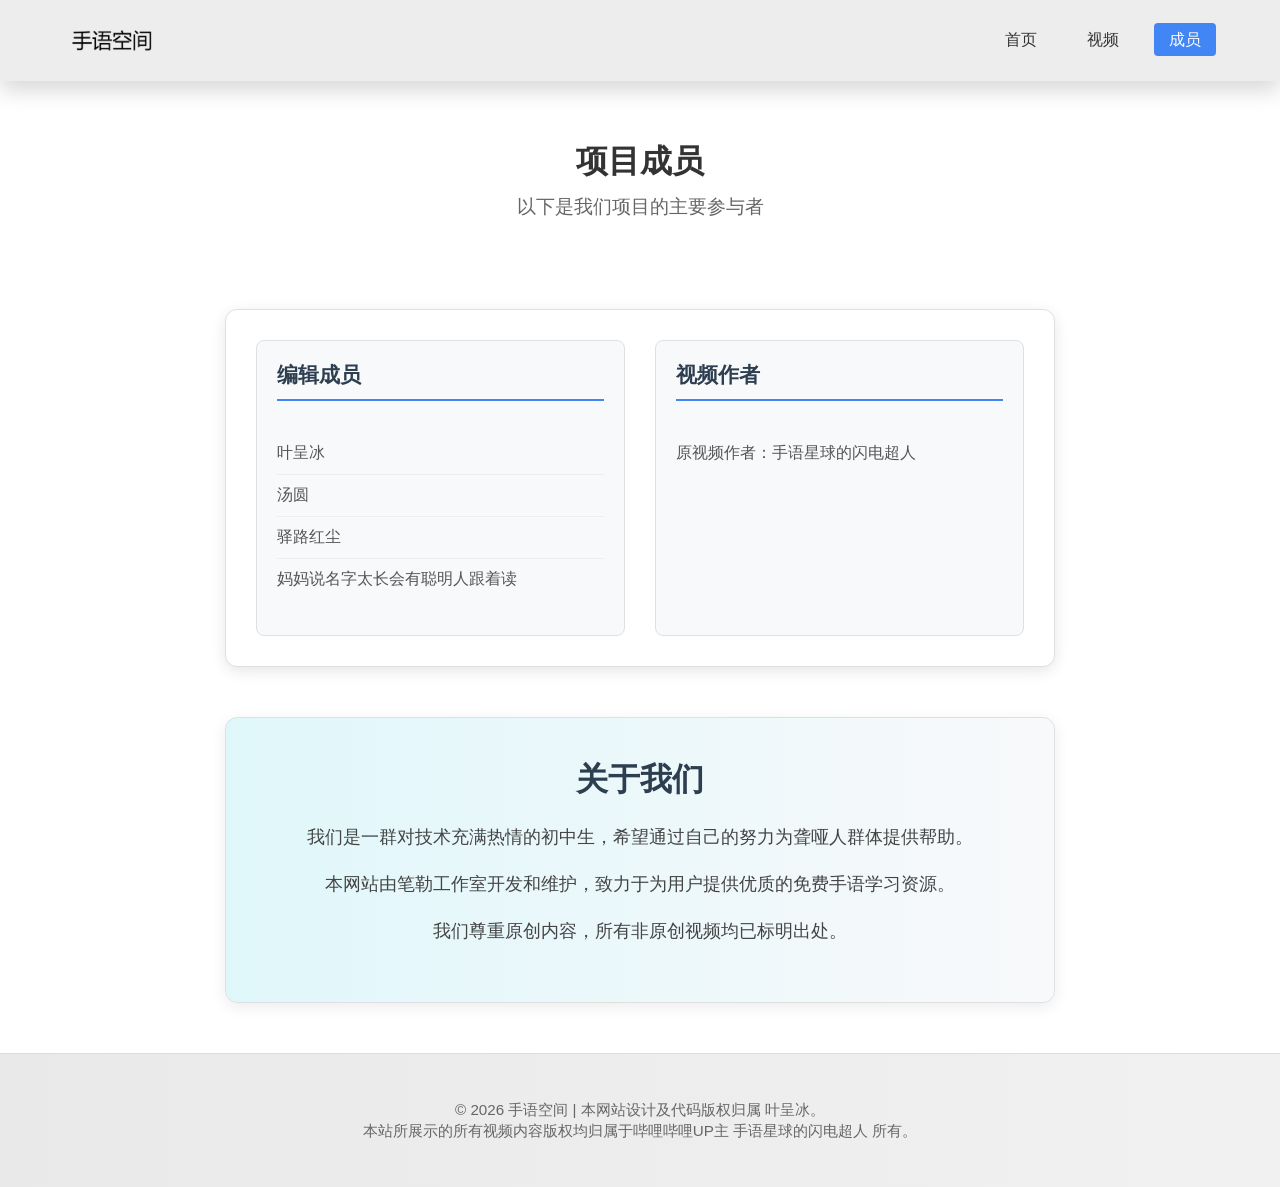
<file: people.html>
<!DOCTYPE html>
<html lang="zh-CN">
    <head>
        <meta charset="utf-8">
        <meta name="viewport" content="width=device-width, initial-scale=1.0">
        <title>手语空间 - 团队成员</title>
        <link rel="stylesheet" href="css/beijing_.css">
    </head>
    <body>
        <header class="top-div">
            <div class="logo">
                <img src="图片资源/其他/手语空间.png" alt="手语空间Logo">
            </div>
            <nav class="main-nav">
                <ul>
                    <li><a href="index.html">首页</a></li>
                    <li><a href="video_list.html">视频</a></li>
                    <li><a href="people.html" class="active">成员</a></li>
                </ul>
            </nav>
        </header>

        <main>
            <section class="page-header">
                <h1>项目成员</h1>
                <p>以下是我们项目的主要参与者</p>
            </section>

            <section class="team-section">
                <div class="team-member">
                    <h2>编辑成员</h2>
                    <ul>
                        <li>叶呈冰</li>
                        <li>汤圆</li>
                        <li>驿路红尘</li>
                        <li>妈妈说名字太长会有聪明人跟着读</li>
                    </ul>
                </div>

                <div class="team-member">
                    <h2>视频作者</h2>
                    <ul>
                        <li>原视频作者：手语星球的闪电超人</li>
                    </ul>
                </div>
            </section>

            <section class="contribution-section">
                <h2>关于我们</h2>
                <p>我们是一群对技术充满热情的初中生，希望通过自己的努力为聋哑人群体提供帮助。</p>
                <p>本网站由笔勒工作室开发和维护，致力于为用户提供优质的免费手语学习资源。</p>
                <p>我们尊重原创内容，所有非原创视频均已标明出处。</p>
            </section>
        </main>

        <footer class="page-footer">
            <p>
                © 2026 手语空间 | 本网站设计及代码版权归属 叶呈冰。
                <br>
                本站所展示的所有视频内容版权均归属于哔哩哔哩UP主 手语星球的闪电超人 所有。
            </p>
        </footer>
    </body>
</html>
</file>
<file: css/beijing_.css>
.bai {
    background-color: rgb(247, 255, 254);
    padding: 20px;
    border-radius: 5px;
    box-shadow: 0 0 10px rgba(0, 0, 0, 0.185);
    max-width: calc(100%/5*3);
    width: 100%;
    text-align: center;
    margin-left: calc((100%)/5);
    margin-right: calc((100%)/5);
    margin-top: 20px;
}

.down {
    background-color: rgb(211, 211, 211);
    text-align: center;
    width: 100%;
    padding-top: 59px;
    padding-bottom: 59px;
    display: flex;
    flex-wrap: wrap;
    justify-content: space-evenly;
}

.lr_{
    width: 200px;
}

.video-line {
    width: calc(100%/5*3/3);
}

.imgcome {
    width: calc(80%);
    border-radius: 5px;
    transition: transform 0.3s ease;
    /* 为竖屏视频预览图设置合适的宽高比 */
    /*aspect-ratio: 9/10;*/
    object-fit: cover;
    background-color: #000;
}

.imgcome:hover {
    transform: scale(1.05);
}

.top-div {
    /* 固定定位 - 关键属性 */
    position: fixed;
    top: 0;
    left: 0;
    width: 100%;
    
    /* 确保在最顶层 */
    z-index: 1000;
    
    /* 可选样式 */
    background: rgba(237, 237, 237, 0.95);
    backdrop-filter: blur(10px);
    box-shadow: 0 10px 20px rgba(0, 0, 0, 0.15);
    padding: 30px 5%;
    
    /* 布局 */
    display: flex;
    justify-content: space-between;
    align-items: center;
    
    /* 过渡效果 */
    transition: all 0.3s ease;
    
    /* 确保在窄屏幕上也能正确显示 */
    box-sizing: border-box;
}

.logo {
    display: flex;
    align-items: center;
    gap: 20px;
    min-width: 0; /* 允许logo区域收缩 */
}

.logo img {
    width: 100px;
    height: auto;
    flex-shrink: 0; /* 防止图片被压缩 */
}

.logo h1 {
    margin: 0;
    font-size: 1.5rem;
    color: #333;
    white-space: nowrap;
    overflow: hidden;
    text-overflow: ellipsis;
}

.main-nav ul {
    display: flex;
    list-style: none;
    gap: 20px;
    margin: 0;
    padding: 0;
    flex-shrink: 0; /* 防止导航栏被压缩 */
}

.main-nav a {
    text-decoration: none;
    color: #333;
    font-weight: 500;
    padding: 8px 15px;
    border-radius: 4px;
    transition: all 0.3s ease;
    white-space: nowrap;
}

.main-nav a:hover,
.main-nav a.active {
    background-color: #4285f4;
    color: white;
}

.hero-section {
    text-align: center;
    padding: 60px 20px 30px;
    background: linear-gradient(135deg, #e0f7fa, #f8f9fa);
    margin-top: 20px;
    position: relative;
    overflow: hidden;
}

.hero-section::before {
    content: "";
    position: absolute;
    top: -50%;
    left: -50%;
    width: 200%;
    height: 200%;
    background: radial-gradient(circle, rgba(255,255,255,0.2) 0%, rgba(255,255,255,0) 70%);
    transform: rotate(30deg);
}

.hero-content {
    position: relative;
    z-index: 1;
}

.hero-section h2 {
    font-size: 2.5rem;
    margin-bottom: 15px;
    color: #333;
}

.hero-section p {
    font-size: 1.2rem;
    color: #666;
}

.video-grid {
    display: grid;
    grid-template-columns: repeat(auto-fill, minmax(150px, 1fr));
    gap: 20px;
    padding: 20px 0;
}

.video-item {
    transition: transform 0.3s ease;
}

.video-item:hover {
    transform: translateY(-5px);
}

.video-link {
    text-decoration: none;
    color: inherit;
    display: block;
}

.video-title {
    margin-top: 10px;
    font-weight: 500;
    color: #333;
    font-size: 0.9rem;
}

/* 图片画廊样式 */
.gallery-section {
    max-width: calc(100%/5*3);
    margin: 40px auto;
    padding: 0 20px;
}

.gallery-section h3 {
    text-align: center;
    color: #333;
    font-size: 1.8rem;
    margin-bottom: 20px;
}

.image-gallery {
    display: grid;
    grid-template-columns: repeat(auto-fit, minmax(250px, 1fr));
    gap: 20px;
}

.gallery-item {
    border-radius: 10px;
    overflow: hidden;
    box-shadow: 0 5px 15px rgba(0,0,0,0.1);
    transition: transform 0.3s ease;
}

.gallery-item:hover {
    transform: translateY(-10px);
}

.gallery-item img {
    width: 100%;
    height: 200px;
    object-fit: cover;
    display: block;
}

.features-section {
    display: grid;
    grid-template-columns: repeat(auto-fit, minmax(220px, 1fr));
    gap: 25px;
    padding: 60px 20px;
    max-width: calc(100%/5*3);
    margin: 0 auto;
    background: linear-gradient(to right, #f8f9fa, #ffffff);
    border-radius: 10px;
}

.feature-card {
    background: white;
    padding: 25px;
    border-radius: 8px;
    box-shadow: 0 4px 15px rgba(0,0,0,0.1);
    text-align: center;
    transition: all 0.3s ease;
    border: 1px solid #e0e0e0;
}

.feature-card:hover {
    transform: translateY(-8px);
    box-shadow: 0 8px 20px rgba(0,0,0,0.15);
}

.feature-card h3 {
    margin-top: 15px;
    color: #2c3e50;
    font-size: 1.2rem;
}

.feature-icon {
    font-size: 2.8rem;
    color: #4285f4;
    margin-bottom: 15px;
}

.footer-section {
    width: 100%;
    max-width: 600px;
    text-align: center;
    margin: 0 auto;
    padding: 20px;
    background-color: #f8f9fa;
    border-radius: 8px;
}

.highlight {
    color: rgb(23, 78, 65);
    font-weight: bold;
}

/* 页面头部样式 */
.page-header {
    text-align: center;
    padding: 30px 20px;
    margin-top: 20px;
}

.page-header h1 {
    margin: 0;
    color: #333;
    font-size: 2rem;
}

.page-header p {
    font-size: 1.2rem;
    color: #666;
    margin-top: 10px;
}

/* 团队页面样式 */
.team-section {
    max-width: calc(100%/5*3);
    margin: 40px auto;
    padding: 30px;
    background-color: #ffffff;
    border-radius: 12px;
    box-shadow: 0 4px 15px rgba(0,0,0,0.1);
    display: grid;
    grid-template-columns: repeat(auto-fit, minmax(250px, 1fr));
    gap: 30px;
    border: 1px solid #e0e0e0;
}

.team-member {
    background: #f8f9fa;
    padding: 20px;
    border-radius: 8px;
    transition: all 0.3s ease;
    border: 1px solid #e0e0e0;
}

.team-member:hover {
    transform: translateY(-5px);
    box-shadow: 0 5px 15px rgba(0,0,0,0.1);
}

.team-member h2 {
    color: #2c3e50;
    font-size: 1.3rem;
    margin-top: 0;
    padding-bottom: 10px;
    border-bottom: 2px solid #4285f4;
    font-weight: 600;
}

.team-member ul {
    list-style-type: none;
    padding: 15px 0;
    margin: 0;
}

.team-member li {
    padding: 10px 0;
    border-bottom: 1px solid #eee;
    color: #555;
    transition: color 0.3s ease;
}

.team-member li:last-child {
    border-bottom: none;
}

.contribution-section {
    max-width: calc(100%/5*3);
    margin: 50px auto;
    padding: 40px 30px;
    background: linear-gradient(to right, #e0f7fa, #f8f9fa);
    border-radius: 12px;
    text-align: center;
    box-shadow: 0 4px 15px rgba(0,0,0,0.08);
    border: 1px solid #e0e0e0;
}

.contribution-section h2 {
    color: #2c3e50;
    margin-top: 0;
    margin-bottom: 20px;
    font-size: 2rem;
    font-weight: 600;
}

.contribution-section p {
    line-height: 1.8;
    color: #444;
    font-size: 1.1rem;
    max-width: 800px;
    margin: 0 auto 15px;
}

.page-footer {
    text-align: center;
    padding: 30px 20px;
    background: linear-gradient(to right, #e9e9e9, #f1f1f1);
    margin-top: 50px;
    border-top: 1px solid #ddd;
    color: #666;
    font-size: 0.95rem;
    transition: background-color 0.3s ease;
}

.page-footer:hover {
    background-color: #f8f8f8;
}

/* 防止内容被置顶元素遮挡 */
body {
    padding-top: 90px; /* 应该等于或大于置顶元素的高度 */
    margin: 0;
    font-family: 'Segoe UI', Tahoma, Geneva, Verdana, sans-serif;
}

@media (max-width: 768px){
    .bai {
        background-color: transparent;
        padding: 0;
        border-radius: 0;
        box-shadow: none;
        max-width:  100%;
        width: 100%;
        text-align: center;
        margin-left: 0;
        margin-right: 0;
    }
    
    .down {
        background-color: rgb(211, 211, 211);
        text-align: center;
        width: 100%;
        padding-top: 59px;
        padding-bottom: 59px;
        display: flex;
        flex-wrap: wrap;
        justify-content: space-evenly;
    }
    
    .lr_{
        width: 200px;
    }
    
    .video-line {
        width: calc(50%);
    }
    
    .imgcome {
        width: calc(80%);
        aspect-ratio: 3/4;
    }
    
    .top-div {
        /* 固定定位 - 关键属性 */
        position: fixed;
        top: 0;
        left: 0;
        width: 100%;
        
        /* 确保在最顶层 */
        z-index: 1000;
        
        /* 可选样式 */
        background: rgba(237, 237, 237, 0.95);
        backdrop-filter: blur(10px);
        box-shadow: 0 4px 20px rgba(0, 0, 0, 0.15);
        padding: 10px 5%;
        
        /* 布局 */
        display: flex;
        justify-content: space-between;
        align-items: center;
        
        /* 过渡效果 */
        transition: all 0.3s ease;
    }

    .logo h1 {
        font-size: 1.2rem;
    }

    .main-nav ul {
        gap: 10px;
    }

    .main-nav a {
        padding: 6px 10px;
        font-size: 0.9rem;
    }

    .hero-section h2 {
        font-size: 1.8rem;
    }

    .hero-section p {
        font-size: 1rem;
    }

    .video-grid {
        grid-template-columns: repeat(auto-fill, minmax(100px, 1fr));
        gap: 10px;
    }

    .features-section {
        flex-direction: column;
        gap: 15px;
        padding: 30px 15px;
        max-width: 100%;
    }

    .feature-card {
        padding: 15px;
    }

    .footer-section {
        width: 100%;
        margin-bottom: 20px;
    }
    
    .team-section {
        max-width: 100%;
        flex-direction: column;
    }
    
    .team-member {
        min-width: 100%;
    }
    
    .image-gallery {
        grid-template-columns: 1fr;
    }

    /* 防止内容被置顶元素遮挡 */
    body {
        padding-top: 70px; /* 应该等于或大于置顶元素的高度 */
    }
}

/* 为非常窄的屏幕添加特殊处理 */
@media (max-width: 480px) {
    .top-div {
        padding: 10px 3%;
    }
    
    .logo h1 {
        font-size: 1rem;
    }
    
    .main-nav ul {
        gap: 5px;
    }
    
    .main-nav a {
        padding: 6px 8px;
        font-size: 0.8rem;
    }
}
</file>
